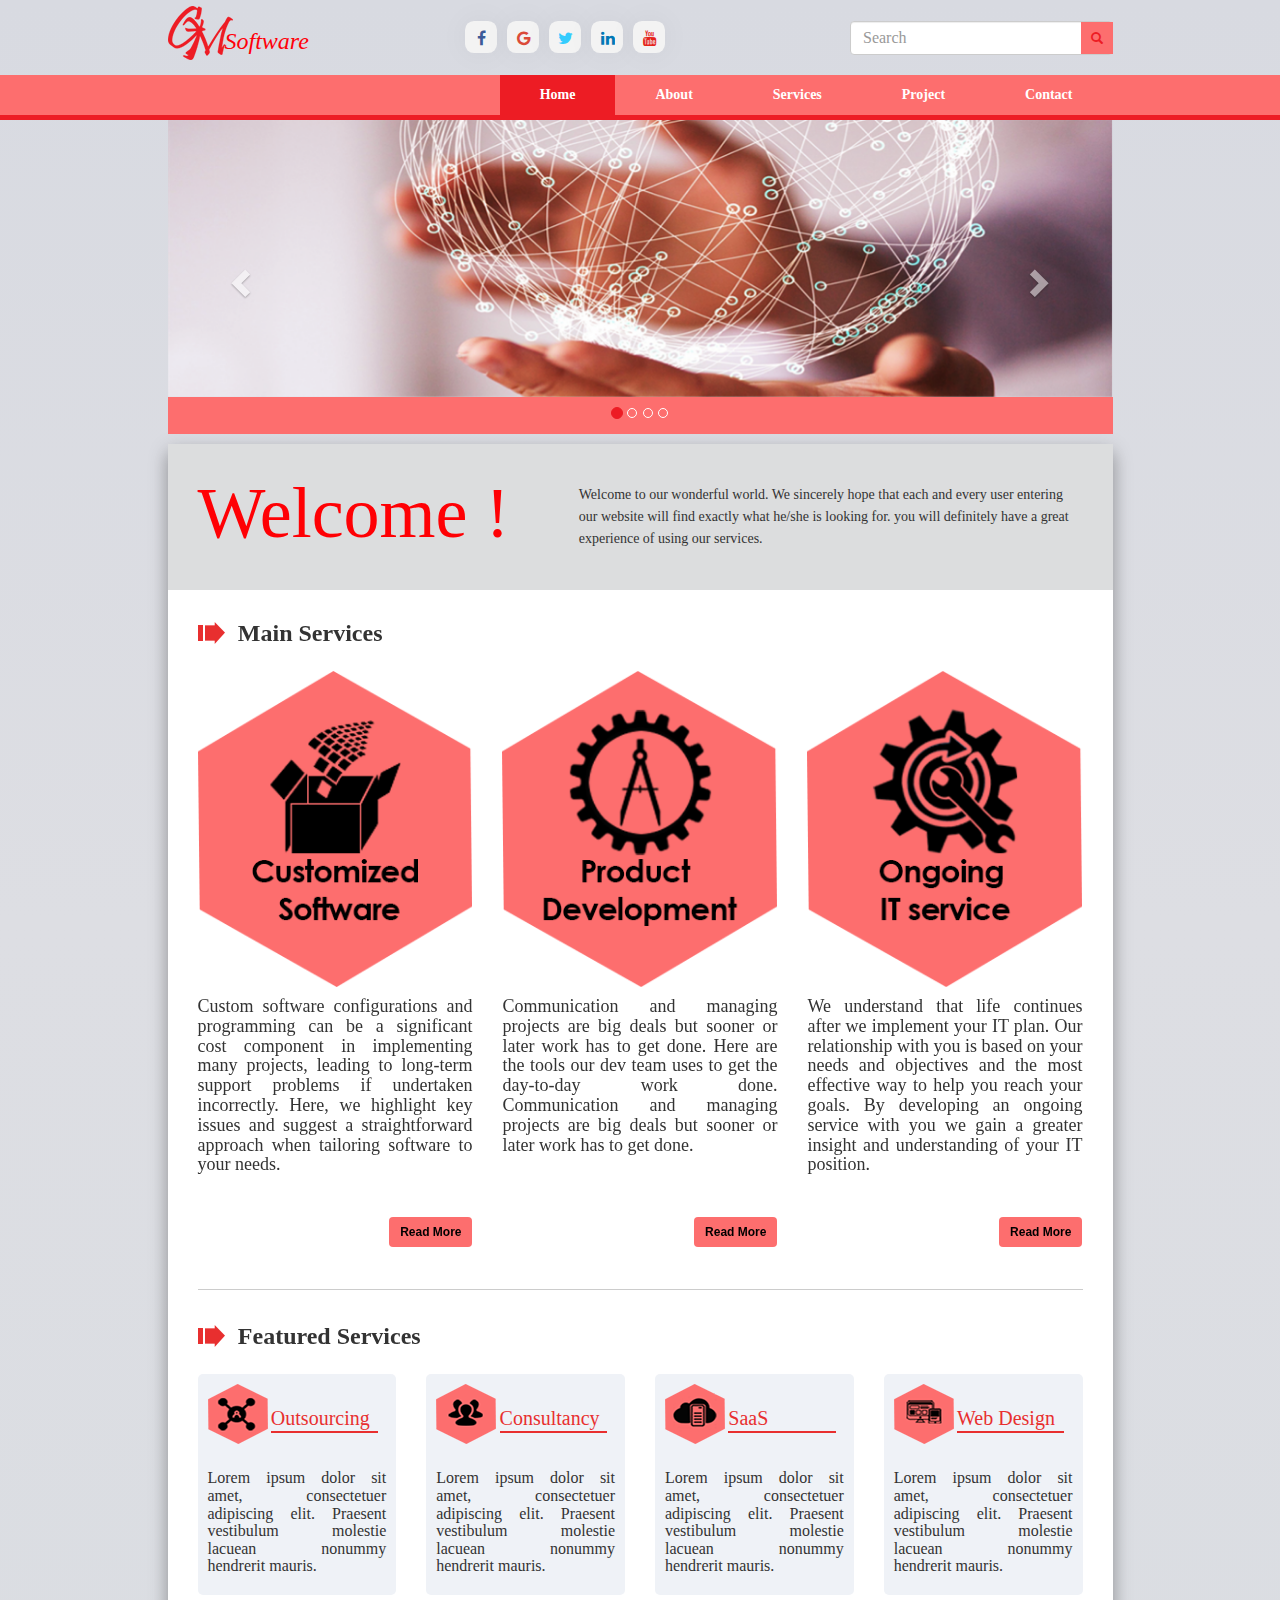
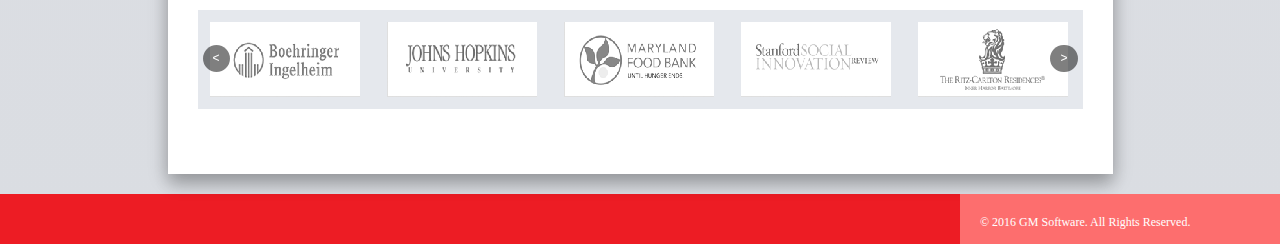
<file: index.html>
<!doctype html>
<html class="no-js" lang="en-US">
    <head>
        <title>GMSoftware</title>

        <meta charset="utf-8">
        <meta http-equiv="x-ua-compatible" content="ie=edge">
        <meta name="author" content="A.K.M. Nazmul Islam">
        <meta name="keywords" content="Social, Social website, Personal website and so on"/>
        <meta name="description" content="A personal website is a group of Web pages that someone creates about themselves. It basically contains things that are personal. It doesn't have to be about you, and it doesn't have to contain personal information but it does need to be personal.(160 words)">
        <meta name="viewport" content="width=device-width, initial-scale=1, maximum-scale=1, user-scalable=yes">

        <link type="text/css" rel="stylesheet" href="css/font-awesome.min.css">
        <link type="text/css" rel="stylesheet" href="css/bootstrap.min.css">
        <link type="text/css" rel="stylesheet" href="css/normalize.css">
        <link type="text/css" rel="stylesheet" href="css/slicknav.min.css">
        <link type="text/css" rel="stylesheet" href="css/menu.css">
        <link type="text/css" rel="stylesheet" href="css/social_icons.css">
        <link type="text/css" rel="stylesheet" href="css/client_slider.css">
        <link type="text/css" rel="stylesheet" href="css/style.css">

        <script type="text/javascript" src="js/jquery-1.12.0.min.js"></script>
        <script type="text/javascript" src="js/jquery.slicknav.min.js"></script>
        <script type="text/javascript" src="js/jquery.flexisel.js"></script>
        <script type="text/javascript" src="js/plugins.js"></script>
        <script type="text/javascript" src="js/main.js"></script>
        <script type="text/javascript" src="js/modernizr-2.8.3.min.js"></script>
        <script type="text/javascript" src="js/bootstrap.min.js"></script>
    </head>
    <body class="background">
        <!--[if lt IE 8]>
                   <p class="browserupgrade">You are using an <strong>outdated</strong> browser. Please <a href="http://browsehappy.com/">upgrade your browser</a> to improve your experience.</p>
               <![endif]-->
        <section  class="headder_section">
            <div class="container">
                <div class="row">
                    <div class="col-sm-offset-1 col-sm-3 form-group">
                        <div class="logo_inline_block">
                            <img src="images/logo.png" class="img-responsive" alt="logo">
                            <div class="logo_text">Software</div>
                        </div>
                    </div>
                    <div class="col-sm-4 form-group">
                        <div class="social-buttons">
                            <a href="#" class="social-button facebook"><i class="fa fa-facebook"></i></a>
                            <a href="#" class="social-button google"><i class="fa fa-google"></i></a>
                            <a href="#" class="social-button twitter"><i class="fa fa-twitter"></i></a>
                            <a href="#" class="social-button linkedin"><i class="fa fa-linkedin"></i></a>
                            <a href="#" class="social-button youtube"><i class="fa fa-youtube"></i></a>
                        </div>
                    </div>
                    <div class="col-sm-3 form-group">
                        <div class="inner-addon right-addon">
                            <i class="glyphicon glyphicon-search"></i>
                            <input type="text" class="form-control" placeholder="Search" />
                        </div>
                    </div>
                </div>
            </div>
        </section>

        <section class="menu_section">
            <div class="container-fluid">
                <div class="row">
                    <div class="col-sm-12 column_adjust">
                        <nav class="menu_bar">
                            <div class="cntr">
                                <div class="pgwMenu">
                                    <ul class="pm-links" id="menu">
                                        <li><a class="selected" href="index.html">Home</a></li>
                                        <li><a href="about.html">About</a></li>
                                        <li><a href="">Services</a></li>
                                        <li><a href="">Project</a></li>
                                        <li><a href="">Contact</a></li>
                                    </ul>
                                </div>
                            </div>
                        </nav>
                    </div>
                </div>
            </div>
        </section>

        <section class="slider_section">
            <div class="container">
                <div class="row">
                    <div class="col-sm-offset-1 col-sm-10">
                        <div id="main_slider" class="carousel slide" data-ride="carousel">
                            <!-- Wrapper for slides -->
                            <div class="carousel-inner" role="listbox">
                                <div class="item active">
                                    <img src="images/home/home_slider/slider_image_1.png" alt="">
                                </div>
                                <div class="item">
                                    <img src="images/home/home_slider/slider_image_2.png" alt="">
                                </div>
                                <div class="item">
                                    <img src="images/home/home_slider/slider_image_3.png" alt="">
                                </div>
                                <div class="item">
                                    <img src="images/home/home_slider/slider_image_4.png" alt="">
                                </div>
                            </div>
                            <!-- Controls -->
                            <a class="left carousel-control carousel_control_custom" href="#main_slider" role="button" data-slide="prev">
                                <span class="glyphicon glyphicon-chevron-left" aria-hidden="true"></span>
                                <span class="sr-only">Previous</span>
                            </a>
                            <a class="right carousel-control carousel_control_custom" href="#main_slider" role="button" data-slide="next">
                                <span class="glyphicon glyphicon-chevron-right" aria-hidden="true"></span>
                                <span class="sr-only">Next</span>
                            </a>
                            <!-- Indicators -->
                            <ol class="carousel-indicators carousel_indicators_custom">
                                <li data-target="#main_slider" data-slide-to="0" class="active carousel_indicators_li"></li>
                                <li data-target="#main_slider" data-slide-to="1" class="carousel_indicators_li"></li>
                                <li data-target="#main_slider" data-slide-to="2" class="carousel_indicators_li"></li>
                                <li data-target="#main_slider" data-slide-to="3" class="carousel_indicators_li"></li>
                            </ol>
                        </div>
                    </div>
                </div>
            </div>
        </section>

        <section class="pagelet_section">
            <div class="container">
                <div class="row">
                    <div class="col-sm-offset-1 col-sm-10">
                        <div class="pagelet">
                            <section class="welcome_section">
                                <div class="row">
                                    <div class="col-sm-5">
                                        <h1 class="welcome_title">Welcome !</h1>
                                    </div>
                                    <div class="col-sm-7">
                                        <h4 class="welcome_note">Welcome to our wonderful world. We sincerely hope that each and every user 
                                            entering our website will find exactly what he/she is looking for.  you will definitely 
                                            have a great experience of using our  services.</h4>
                                    </div>
                                </div>
                            </section>

                            <section class="main_services_section">
                                <div class="row form-group">
                                    <div class="col-sm-12">
                                        <div class="main_services_title">
                                            <img src="images/home/arrow.png" class="img-responsive" alt="arrow"> 
                                            <h2>Main Services</h2>
                                        </div>
                                    </div>
                                </div>
                                <div class="row form-group">
                                    <div class="col-sm-4">
                                        <div class="row form-group">
                                            <div class="col-sm-12">
                                                <img src="images/home/main_services/customized_software.png" class="img-responsive" alt="Customized Software"> 
                                                <h4 class="text-justify main_services_content" style="position: relative;">Custom software configurations and programming can be a significant cost component 
                                                    in implementing many projects, leading to long-term support problems if undertaken incorrectly. Here, 
                                                    we highlight key issues and suggest a straightforward approach when tailoring software to your needs. 
                                                </h4>
                                            </div>
                                        </div>
                                        <div class="row form-group">
                                            <div class="col-sm-12">
                                                <button class="btn btn-sm main_services_custom_button">Read More</button>
                                            </div>
                                        </div>
                                    </div>
                                    <div class="col-sm-4">
                                        <div class="row form-group">
                                            <div class="col-sm-12">
                                                <img src="images/home/main_services/product_development.png" class="img-responsive" alt="Product Development"> 
                                                <h4 class="text-justify main_services_content">Communication and managing projects are big deals but sooner or later work has
                                                    to get done. Here are the tools our dev team uses to get the day-to-day work done. Communication and
                                                    managing projects are big deals but sooner or later work has to get done.  
                                                </h4>
                                            </div>
                                        </div>
                                        <div class="row form-group">
                                            <div class="col-sm-12">
                                                <button class="btn btn-sm main_services_custom_button">Read More</button>
                                            </div>
                                        </div>
                                    </div>
                                    <div class="col-sm-4">
                                        <div class="row form-group">
                                            <div class="col-sm-12">
                                                <img src="images/home/main_services/IT_service.png" class="img-responsive" alt="Ongoing IT Service"> 
                                                <h4 class="text-justify main_services_content">We understand that life continues after we implement your IT plan. Our relationship
                                                    with you is based on your needs and objectives and the most effective way to help you reach your goals. 
                                                    By developing an ongoing service with you we gain a greater insight and understanding of your IT position. 
                                                </h4>
                                            </div>
                                        </div>
                                        <div class="row form-group">
                                            <div class="col-sm-12">
                                                <button class="btn btn-sm main_services_custom_button">Read More</button>
                                            </div>
                                        </div>
                                    </div>
                                </div>
                                <div class="row">
                                    <div class="col-sm-12">
                                        <hr>
                                    </div>
                                </div>
                            </section>

                            <section class="featured_services_section">
                                <div class="row form-group">
                                    <div class="col-sm-12">
                                        <div class="featured_services_title">
                                            <img src="images/home/arrow.png" class="img-responsive" alt="arrow"> 
                                            <h2>Featured Services</h2>
                                        </div>
                                    </div>
                                </div>
                                <div class="row form-group">
                                    <div class="col-sm-3">
                                        <div class="featured_services_pagelet">
                                            <img src="images/home/featured_services/outsourcing.png" class="img-responsive" alt="Outsourcing"> 
                                            <h4 class="fromCenter">Outsourcing</h4>
                                            <h5 class="text-justify">Lorem ipsum dolor sit amet, consectetuer adipiscing elit. Praesent vestibulum molestie lacuean nonummy hendrerit mauris.</h5>
                                        </div>
                                    </div>
                                    <div class="col-sm-3">
                                        <div class="featured_services_pagelet">
                                            <img src="images/home/featured_services/consultancy.png" class="img-responsive" alt="Consultancy"> 
                                            <h4 class="fromCenter">Consultancy</h4>
                                            <h5 class="text-justify">Lorem ipsum dolor sit amet, consectetuer adipiscing elit. Praesent vestibulum molestie lacuean nonummy hendrerit mauris.</h5>
                                        </div>
                                    </div>
                                    <div class="col-sm-3">
                                        <div class="featured_services_pagelet">
                                            <img src="images/home/featured_services/saas.png" class="img-responsive" alt="SaaS"> 
                                            <h4 class="fromCenter">SaaS</h4>
                                            <h5 class="text-justify">Lorem ipsum dolor sit amet, consectetuer adipiscing elit. Praesent vestibulum molestie lacuean nonummy hendrerit mauris.</h5>
                                        </div>
                                    </div>
                                    <div class="col-sm-3">
                                        <div class="featured_services_pagelet">
                                            <img src="images/home/featured_services/web_design.png" class="img-responsive" alt="Web Design"> 
                                            <h4 class="fromCenter">Web Design</h4>
                                            <h5 class="text-justify">Lorem ipsum dolor sit amet, consectetuer adipiscing elit. Praesent vestibulum molestie lacuean nonummy hendrerit mauris.</h5>
                                        </div>
                                    </div>
                                </div>
                            </section>

                            <section>
                                <div class="client_logo_section">
                                    <div class="row form-group">
                                        <div class="col-sm-12">
                                            <ul id="client_slider">
                                                <li><img src="images/home/client_logo/client_logo_1.png" class="img-responsive"  alt="Client Logo"/></li>
                                                <li><img src="images/home/client_logo/client_logo_2.png" class="img-responsive"  alt="Client Logo"/></li>
                                                <li><img src="images/home/client_logo/client_logo_3.png" class="img-responsive"  alt="Client Logo"/></li>
                                                <li><img src="images/home/client_logo/client_logo_4.png" class="img-responsive"  alt="Client Logo" /></li>                                                 
                                                <li><img src="images/home/client_logo/client_logo_5.png" class="img-responsive"  alt="Client Logo"/></li>                                                 
                                                <li><img src="images/home/client_logo/client_logo_6.png" class="img-responsive"  alt="Client Logo"/></li>                                                 
                                                <li><img src="images/home/client_logo/client_logo_7.png" class="img-responsive"  alt="Client Logo"/></li>                                                 
                                                <li><img src="images/home/client_logo/client_logo_8.png" class="img-responsive"  alt="Client Logo"/></li>                                                 
                                            </ul>    
                                            <div class="clearout"></div>
                                        </div>
                                    </div>
                                </div>
                            </section>
                        </div>
                    </div>
                </div>
            </div>
        </section>

        <section class="footer_section">
            <div class="container-fluid">
                <div class="row footer_row_custom">
                    <div class="col-sm-offset-9 col-sm-3 footer_column_custom">
                        <div class="footer_text_section">
                            &#169; 2016 GM Software. All Rights Reserved.
                        </div>
                    </div>
                </div>
            </div>
        </section>
    </body>
</html>
</file>
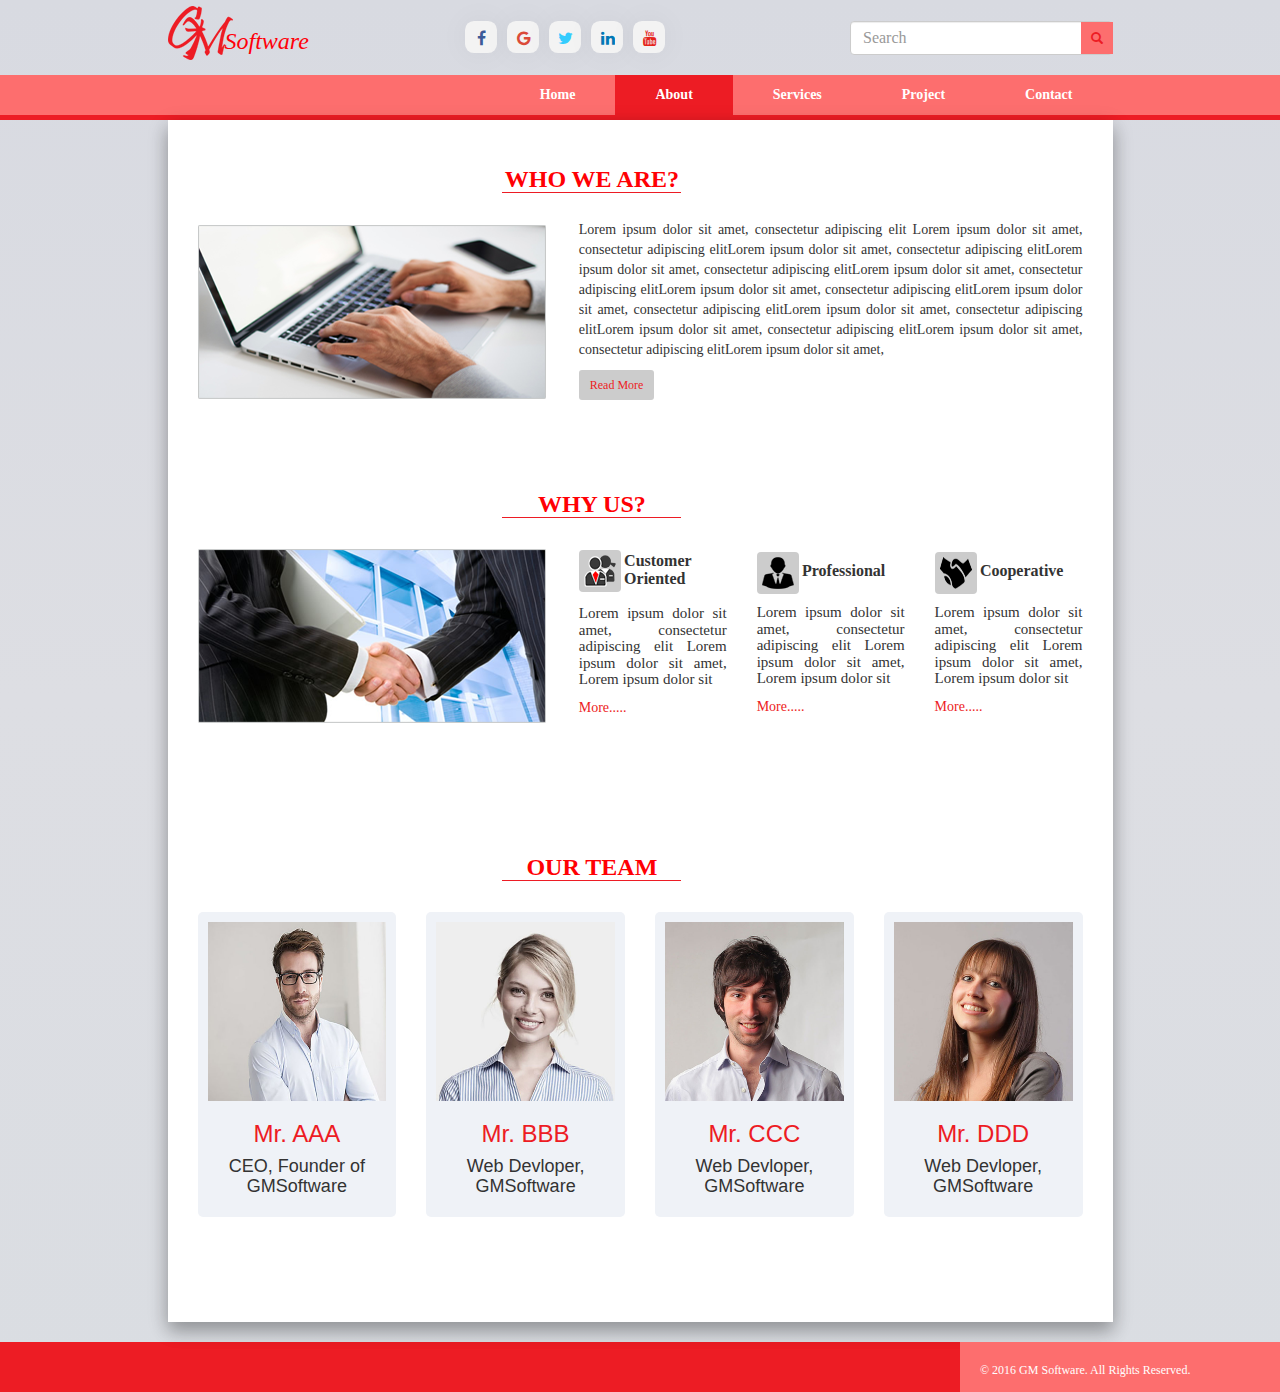
<file: about.html>
<!doctype html>
<html class="no-js" lang="en-US">
    <head>
        <title>GMSoftware</title>

        <meta charset="utf-8">
        <meta http-equiv="x-ua-compatible" content="ie=edge">
        <meta name="author" content="A.K.M. Nazmul Islam">
        <meta name="keywords" content="Social, Social website, Personal website and so on"/>
        <meta name="description" content="A personal website is a group of Web pages that someone creates about themselves. It basically contains things that are personal. It doesn't have to be about you, and it doesn't have to contain personal information but it does need to be personal.(160 words)">
        <meta name="viewport" content="width=device-width, initial-scale=1, maximum-scale=1, user-scalable=yes">

        <link type="text/css" rel="stylesheet" href="css/font-awesome.min.css">
        <link type="text/css" rel="stylesheet" href="css/bootstrap.min.css">
        <link type="text/css" rel="stylesheet" href="css/normalize.css">
        <link type="text/css" rel="stylesheet" href="css/slicknav.min.css">
        <link type="text/css" rel="stylesheet" href="css/menu.css">
        <link type="text/css" rel="stylesheet" href="css/social_icons.css">
        <link type="text/css" rel="stylesheet" href="css/client_slider.css">
        <link type="text/css" rel="stylesheet" href="css/style.css">

        <script type="text/javascript" src="js/jquery-1.12.0.min.js"></script>
        <script type="text/javascript" src="js/jquery.slicknav.min.js"></script>
        <script type="text/javascript" src="js/jquery.flexisel.js"></script>
        <script type="text/javascript" src="js/plugins.js"></script>
        <script type="text/javascript" src="js/main.js"></script>
        <script type="text/javascript" src="js/modernizr-2.8.3.min.js"></script>
        <script type="text/javascript" src="js/bootstrap.min.js"></script>
    </head>
    <body class="background">
        <!--[if lt IE 8]>
                   <p class="browserupgrade">You are using an <strong>outdated</strong> browser. Please <a href="http://browsehappy.com/">upgrade your browser</a> to improve your experience.</p>
               <![endif]-->
        <section  class="headder_section">
            <div class="container">
                <div class="row">
                    <div class="col-sm-offset-1 col-sm-3 form-group">
                        <div class="logo_inline_block">
                            <img src="images/logo.png" class="img-responsive" alt="logo">
                            <div class="logo_text">Software</div>
                        </div>
                    </div>
                    <div class="col-sm-4 form-group">
                        <div class="social-buttons">
                            <a href="#" class="social-button facebook"><i class="fa fa-facebook"></i></a>
                            <a href="#" class="social-button google"><i class="fa fa-google"></i></a>
                            <a href="#" class="social-button twitter"><i class="fa fa-twitter"></i></a>
                            <a href="#" class="social-button linkedin"><i class="fa fa-linkedin"></i></a>
                            <a href="#" class="social-button youtube"><i class="fa fa-youtube"></i></a>
                        </div>
                    </div>
                    <div class="col-sm-3 form-group">
                        <div class="inner-addon right-addon">
                            <i class="glyphicon glyphicon-search"></i>
                            <input type="text" class="form-control" placeholder="Search" />
                        </div>
                    </div>
                </div>
            </div>
        </section>

        <section class="menu_section">
            <div class="container-fluid">
                <div class="row">
                    <div class="col-sm-12 column_adjust">
                        <nav class="menu_bar">
                            <div class="cntr">
                                <div class="pgwMenu">
                                    <ul class="pm-links" id="menu">
                                        <li><a href="index.html">Home</a></li>
                                        <li><a class="selected" href="about.html">About</a></li>
                                        <li><a href="">Services</a></li>
                                        <li><a href="">Project</a></li>
                                        <li><a href="">Contact</a></li>
                                    </ul>
                                </div>
                            </div>
                        </nav>
                    </div>
                </div>
            </div>
        </section>

        <section class="pagelet_section">
            <div class="container">
                <div class="row">
                    <div class="col-sm-offset-1 col-sm-10">
                        <div class="pagelet">
                            <section class="who_we_are_section">
                                <div class="row form-group">
                                    <div class="col-sm-offset-4 col-sm-4">
                                        <h1 class="who_we_are_title text-uppercase text-center">Who we are?</h1>
                                    </div>
                                </div>
                                <div class="row form-group">
                                    <div class="col-sm-5 form-group">
                                        <img src="images/about/who_we_are.png" class="img-responsive who_we_are_image" alt="Who we are?"> 
                                    </div>
                                    <div class="col-sm-7 form-group">
                                        <p class="who_we_are_content text-justify">Lorem ipsum dolor sit amet, consectetur adipiscing elit Lorem ipsum dolor sit amet, consectetur 
                                            adipiscing elitLorem ipsum dolor sit amet, consectetur adipiscing elitLorem ipsum dolor sit amet, 
                                            consectetur adipiscing elitLorem ipsum dolor sit amet, consectetur adipiscing elitLorem ipsum dolor
                                            sit amet, consectetur adipiscing elitLorem ipsum dolor sit amet, consectetur adipiscing elitLorem 
                                            ipsum dolor sit amet, consectetur adipiscing elitLorem ipsum dolor sit amet, consectetur adipiscing 
                                            elitLorem ipsum dolor sit amet, consectetur adipiscing elitLorem ipsum dolor sit amet,</p>
                                        <button class="btn btn-sm who_we_are_button">Read More</button>
                                    </div>
                                </div>
                            </section>

                            <section class="why_us_section">
                                <div class="row form-group">
                                    <div class="col-sm-offset-4 col-sm-4">
                                        <h1 class="why_us_title text-uppercase text-center">Why us?</h1>
                                    </div>
                                </div>
                                <div class="row form-group">
                                    <div class="col-sm-5 form-group">
                                        <img src="images/about/why_us/why_us.png" class="img-responsive why_us_image" alt="Why us?"> 
                                    </div>
                                    <div class="col-sm-7 form-group">
                                        <div class="row form-group">
                                            <div class="col-sm-4 form-group">
                                                <div class="why_us_pagelet form-group">
                                                    <img src="images/about/why_us/customer_oriented.png" class="img-responsive why_us_img_align_adjust" alt="Customer oriented"> 
                                                    <h5>Customer <span class="partial">Oriented</span></h5>
                                                    <h6 class="text-justify why_us_content_align_adjust">Lorem ipsum dolor sit amet, consectetur adipiscing elit Lorem ipsum dolor sit amet, Lorem ipsum dolor sit </h6>
                                                    <a href="">More.....</a>
                                                </div>
                                            </div>
                                            <div class="col-sm-4 form-group">
                                                <div class="why_us_pagelet">
                                                    <img src="images/about/why_us/professional.png" class="img-responsive" alt="Professional"> 
                                                    <h5>Professional</h5>
                                                    <h6 class="text-justify">Lorem ipsum dolor sit amet, consectetur adipiscing elit Lorem ipsum dolor sit amet, Lorem ipsum dolor sit </h6>
                                                    <a href="">More.....</a>
                                                </div>
                                            </div>
                                            <div class="col-sm-4 form-group">
                                                <div class="why_us_pagelet">
                                                    <img src="images/about/why_us/cooperative.png" class="img-responsive" alt="Cooperative"> 
                                                    <h5>Cooperative</h5>
                                                    <h6 class="text-justify">Lorem ipsum dolor sit amet, consectetur adipiscing elit Lorem ipsum dolor sit amet, Lorem ipsum dolor sit </h6>
                                                    <a href="">More.....</a>
                                                </div>
                                            </div>
                                        </div>
                                    </div>
                                </div>
                            </section>



                            <section class="team_member_section">
                                <div class="row form-group">
                                    <div class="col-sm-offset-4 col-sm-4">
                                        <h1 class="team_member_title text-uppercase text-center">Our Team</h1>
                                    </div>
                                </div>
                                <div class="row form-group">
                                    <div class="col-sm-3 form-group">
                                        <div class="team_member_pagelet">
                                            <img src="images/about/team_member/1.jpg" class="img-responsive" alt="Team member"> 
                                            <h3 class="text-center">Mr. AAA</h3>
                                            <h4 class="text-center">CEO, Founder of GMSoftware</h4>
                                        </div>
                                    </div>
                                    <div class="col-sm-3 form-group">
                                        <div class="team_member_pagelet">
                                            <img src="images/about/team_member/2.jpg" class="img-responsive" alt="Team member"> 
                                            <h3 class="text-center">Mr. BBB</h3>
                                            <h4 class="text-center">Web Devloper, GMSoftware</h4>
                                        </div>
                                    </div>
                                    <div class="col-sm-3 form-group">
                                        <div class="team_member_pagelet">
                                            <img src="images/about/team_member/3.jpg" class="img-responsive" alt="Team member"> 
                                            <h3 class="text-center">Mr. CCC</h3>
                                            <h4 class="text-center">Web Devloper, GMSoftware</h4>
                                        </div>
                                    </div>
                                    <div class="col-sm-3 form-group">
                                        <div class="team_member_pagelet">
                                            <img src="images/about/team_member/4.jpg" class="img-responsive" alt="Team member"> 
                                            <h3 class="text-center">Mr. DDD</h3>
                                            <h4 class="text-center">Web Devloper, GMSoftware</h4>
                                        </div>
                                    </div>
                                </div>
                            </section>


                        </div>
                    </div>
                </div>
            </div>
        </section>

        <section class="footer_section">
            <div class="container-fluid">
                <div class="row footer_row_custom">
                    <div class="col-sm-offset-9 col-sm-3 footer_column_custom">
                        <div class="footer_text_section">
                            &#169; 2016 GM Software. All Rights Reserved.
                        </div>
                    </div>
                </div>
            </div>
        </section>
    </body>
</html>
</file>
<file: css/menu.css>
.pgwMenu{
    background:#fd6e6e;
    height:40px;
    position:relative;
    list-style:none
}
.pgwMenu.light{
    background:#ddd
}
.pgwMenu ul{
    list-style:none;
    white-space:nowrap;
    margin:0;
    padding:0
}
.pgwMenu .pm-links.mobile,.pgwMenu .pm-viewMore>ul{
    background:#333;
    box-shadow:2px 2px 4px #777;
    position:absolute;
    left:0;
    top:100%;
    z-index:1000
}
.pgwMenu.light .pm-links.mobile{
    background:#ddd
}
.pgwMenu .pm-links.mobile li,.pgwMenu .pm-viewMore>ul>li{
    display:block;
    clear:both;
    width:175px
}
.pgwMenu li{
    float:left;
    font-size:.9rem
}
.pgwMenu a{
    display:block;
    color:#fff;
    line-height:40px;
    padding:0 12px;
    text-decoration:none
}
.pgwMenu.light a{
    color:#000
}
.pgwMenu a.selected{
    background:#777
}
.pgwMenu.light a.selected{
    background:#c5c5c5
}
.pgwMenu li a:hover{
    background:#FF5456;
    text-decoration:none
}
.pgwMenu.light li a:hover{
    background:#d0d0d0
}
.pgwMenu .pm-dropDown,.pgwMenu .pm-viewMore,.pgwMenu .pm-viewMore>ul{
    display:none
}
.pgwMenu .pm-dropDown a{
    display:inline-block;
    background:#777
}
.pgwMenu .pm-dropDown a.active,.pgwMenu .pm-viewMore a.active{
    background:#666
}
.pgwMenu.light .pm-dropDown a{
    background:#c5c5c5
}
.pgwMenu.light .pm-dropDown a.active{
    background:#bbb
}

.pgwMenu .pm-viewMore{
    display:none;
    position:relative
}
.pgwMenu .pm-viewMore>a{
    display:inline-block
}.pgwMenu .pm-viewMore>ul{
    left:auto;right:0
}.pgwMenu .pm-viewMore li{
    float:none
}.pgwMenu .pm-viewMore span.icon,.pgwMenu .pm-viewMore span.white{
    border-color:#fff transparent;
    border-style:solid;
    border-width:8px 6px 0;
    margin-left:3px;
    display:inline-block
}
.pgwMenu.light .pm-viewMore span.icon,.pgwMenu .pm-viewMore span.black{
    border-color:#000 transparent;
    border-style:solid;
    border-width:8px 6px 0;
    margin-left:3px;
    display:inline-block
}

.cntr{
    margin:0 auto
}
.cntr:before,.cntr:after{
    content:' ';
    display:table
}
.cntr:after{
    clear:both
}
.cntr{
    max-width:945px;

}.clr{
    clear:both
}
nav{
    background:#fd6e6e;
    border-bottom:5px solid #ed1c24;
}
nav a{
    text-decoration:none !important
}
nav .pgwMenu a.selected,nav .pgwMenu .pm-dropDown a{
    background:#ed1c24;
}

#menu > li > a{
    font-family: Century-gothic-regular;
}

.inner-addon > input{
    font-family: Californian-fb-italic;
    font-size: 16px;
}
.inner-addon > input:focus{
    border: 1px solid #ED1C24;
}
</file>
<file: css/social_icons.css>
.social-buttons {
    height: 32px;
    margin: auto;
    font-size: 0;
    text-align: center;
    position: relative;
    top: 0;
    bottom: 0;
    left: 0;
    right: 0;
}

.social-button {
    display: inline-block;
    background-color: #F4F4F4;
    width: 32px;
    height: 32px;
    line-height: 32px;
    margin: 0 5px;
    /*text-align: center;*/
    position: relative;
    overflow: hidden;
    opacity: .99;
    border-radius: 28%;
    box-shadow: 0 0 30px 0 rgba(0, 0, 0, 0.05);
    -webkit-transition: all 0.35s cubic-bezier(0.31, -0.105, 0.43, 1.59);
    transition: all 0.35s cubic-bezier(0.31, -0.105, 0.43, 1.59);
}

.social-button:before {
    content: '';
    background-color: #000;
    width: 120%;
    height: 120%;
    position: absolute;
    top: 90%;
    left: -110%;
    -webkit-transform: rotate(45deg);
    transform: rotate(45deg);
    -webkit-transition: all 0.35s cubic-bezier(0.31, -0.105, 0.43, 1.59);
    transition: all 0.35s cubic-bezier(0.31, -0.105, 0.43, 1.59);
}
.social-button .fa {
    font-size: 20px;
    vertical-align: middle;
    -webkit-transform: scale(0.8);
    transform: scale(0.8);
    -webkit-transition: all 0.35s cubic-bezier(0.31, -0.105, 0.43, 1.59);
    transition: all 0.35s cubic-bezier(0.31, -0.105, 0.43, 1.59);
}
.social-button.facebook:before {
    background-color: #3B5998;
}
.social-button.facebook .fa {
    color: #3B5998;
}
.social-button.twitter:before {
    background-color: #3CF;
}
.social-button.twitter .fa {
    color: #3CF;
}
.social-button.google:before {
    background-color: #DC4A38;
}
.social-button.google .fa {
    color: #DC4A38;
}
.social-button.linkedin:before {
    background-color: #0077B5;
}
.social-button.linkedin .fa {
    color: #0077B5;
}
.social-button.youtube:before {
    background-color: #E62117;
}
.social-button.youtube .fa {
    color: #E62117;
}
.social-button:focus:before, .social-button:hover:before {
    top: -10%;
    left: -10%;
}
.social-button:focus .fa, .social-button:hover .fa {
    color: #fff;
    -webkit-transform: scale(1);
    transform: scale(1);
}

.social-buttons> .social-button{
    float: left;
}

/*.social-button.dribbble:before {
    background-color: #F26798;
}
.social-button.dribbble .fa {
    color: #F26798;
}
.social-button.skype:before {
    background-color: #00AFF0;
}
.social-button.skype .fa {
    color: #00AFF0;
}*/
</file>
<file: css/client_slider.css>
.clearout {
    height:20px;
    clear:both;
}

#flexiselDemo3 {
    display:none;
}

.nbs-flexisel-container {
    position:relative;
    max-width:100%;
}
.nbs-flexisel-ul {
    position:relative;
    width:99999px;
    margin:0px;
    padding:0px;
    list-style-type:none;   
    text-align:center;  
}

.nbs-flexisel-inner {
    position: relative;
    overflow: hidden;
    float:left;
    width:100%;
    background:#e5e8ed;
}

.nbs-flexisel-item {
    float:left;
    margin:0px;
    padding:0px;
    cursor:pointer;
    position:relative;
    line-height:0px;
}
.nbs-flexisel-item img {
    max-width: 100%;
    cursor: pointer;
    position: relative;
    margin-top: 10px;
    margin-bottom: 10px;
    margin-left: 10px;
    padding: 2px;
}

/*** Navigation ***/

.nbs-flexisel-nav-left,
.nbs-flexisel-nav-right {
    padding:5px 10px;
    border-radius:15px;
    -moz-border-radius:15px;
    -webkit-border-radius:15px;      
    position: absolute;
    cursor: pointer;
    z-index: 4;
    top:40%;
    background: rgba(0,0,0,0.5);
    color: #fff;     
}

.nbs-flexisel-nav-left {
    left: 5px;
    margin-top: -5px;

}

.nbs-flexisel-nav-left:before {
    content: "<"
}

.nbs-flexisel-nav-left.disabled {
    opacity: 0.4;
}

.nbs-flexisel-nav-right {
    right: 5px; 
    margin-top: -5px;
}

.nbs-flexisel-nav-right:before {
    content: ">"
}

.nbs-flexisel-nav-right.disabled {
    opacity: 0.4;
}
</file>
<file: css/style.css>
/* ==========================================================================
   Author's custom css stylesheet
   ========================================================================== */
/*
Author: A.K.M. Nazmul Islam
Author's URL: nazmulislamredoy.wordpress.com
vsersion: 1.0
*/
* {
    font-family: "Raleway",sans-serif;
    font-size: 12px;
    margin: 0;
    padding: 0;
}


@font-face {
    font-family: 'Californian-fb-italic';
    src: local('Californian-fb-italic'), url(../fonts/californian-fb-italic.ttf) format('ttf');
}
@font-face {
    font-family: 'Century-gothic-regular';
    src: local('Century-gothic-regular'), url(../fonts/century-gothic-regular.ttf) format('ttf');
}
@font-face {
    font-family: 'HelveticaNeue';
    src: local('Century-gothic-regular'), url(../fonts/HelveticaNeue-thin.ttf) format('ttf');
}
@font-face {
    font-family: 'Century-gothic-bold';
    src: local('Century-gothic-bold'), url(../fonts/century-gothic-bold.ttf) format('ttf');
}
@font-face {
    font-family: 'HelveticaLight';
    src: local('HelveticaLight'), url(../fonts/HelveticaLight.ttf) format('ttf');
}

.background {
    /* IE10+ */ 
    background-image: -ms-linear-gradient(bottom, #DADDE2 0%, #DDDEE3 50%, #D8DAE1 100%);

    /* Mozilla Firefox */ 
    background-image: -moz-linear-gradient(bottom, #DADDE2 0%, #DDDEE3 50%, #D8DAE1 100%);

    /* Opera */ 
    background-image: -o-linear-gradient(bottom, #DADDE2 0%, #DDDEE3 50%, #D8DAE1 100%);

    /* Webkit (Safari/Chrome 10) */ 
    background-image: -webkit-gradient(linear, left bottom, left top, color-stop(0, #DADDE2), color-stop(50, #DDDEE3), color-stop(100, #D8DAE1));

    /* Webkit (Chrome 11+) */ 
    background-image: -webkit-linear-gradient(bottom, #DADDE2 0%, #DDDEE3 50%, #D8DAE1 100%);

    /* W3C Markup */ 
    background-image: linear-gradient(to top, #DADDE2 0%, #DDDEE3 50%, #D8DAE1 100%);

}

/*===================================== Home ==============================================*/
.headder_section{
    margin-top: 6px;
}

.welcome_title{
    font-family: HelveticaNeue;
    color: #ff0004;
    font-weight: normal!important;
}

.inner-addon {
    position: relative;
}

.inner-addon .glyphicon {
    position: absolute;
    padding: 10px;
    pointer-events: none;
}

.left-addon .glyphicon  { 
    left:  0px;
}

.right-addon .glyphicon { 
    background-color: #fd6e6e;
    color: #ed1c24;
    right: 0;
}

.left-addon input  { 
    padding-left:  30px; 
}

.right-addon input { 
    padding-right: 30px; 
}

.logo_text{
    font-family: Californian-fb-italic;
    color: #ff000a;
    font-size: 24px;
    font-style: italic;
}

.logo_inline_block img, .logo_inline_block .logo_text{
    display: inline-block;
}

.logo_inline_block .logo_text {
    margin-left: -8px;
    margin-top: 18px;
    position: absolute;
}

.search_navbar_form_custom {
    background-color: #000;
    border-radius: 6px;
    padding: 6px;
    margin-top: 10px;
}

.form_control_custom {
    height: 28px;
    padding: 3px 6px;
}

.btn_custom {
    height: 28px;
    padding: 3px 6px;
}

.search_input_custom{
    width: 220px!important;
}

.search_btn_custom{
    border: none;
    color: #fff;
}

.search_btn_custom:hover{
    border: none;
    color: #fd6e6e;
}

.column_adjust{
    padding-left: 0;
    padding-right: 0;
}

#menu li a{
    padding: 0 40px;
    font-size: 14px;
    font-weight: bold;
}

.pgwMenu #menu {
    float: right;
}

#menu li{
    float: left;
}

.carousel_indicators_custom {
    bottom: 0px;
    left: 30%;
    list-style: outside none none;
    margin-left: -30%;
    padding-left: 0;
    position: relative;
    text-align: center;
    width: 100%;
    z-index: 15;
    background-color: #FD6E6E!important;
    padding: 10px 0;
}

.carousel_indicators_custom .active{
    border: 1px solid #ED1C24!important;
    background-color: #ED1C24!important;
}

.carousel_control_custom, .carousel_control_custom:hover{
    background-image: none!important;
}

.welcome_section{
    background-color: #dcddde;
    margin: -30px;
    padding: 30px;
}

.welcome_note{
    font-family: Century-gothic-regular;
    font-size: 14px;
    line-height: 22px;
}

.pagelet{
    background-color: white;
    padding: 30px;
    margin-bottom: 20px;
    box-shadow: 0 10px 16px 0 rgba(0, 0, 0, 0.2), 0 6px 20px 0 rgba(0, 0, 0, 0.19) !important;
}

.main_services_section{
    margin-top: 40px;
}

.main_services_title img, .main_services_title h2{
    display: inline-block;
}

.main_services_title img{
    margin-bottom: 10px;
    margin-right: 10px;
}

.main_services_title > h2, .featured_services_title > h2{
    font-family: Century-gothic-bold;
    font-size: 24px;
    font-weight: bold;
}

.main_services_content{
    font-family: 'Century-gothic-regular';
}

.main_services_custom_button{
    background-color: #fd6e6e; 
    color: #000; 
    border-radius: 4px; 
    font-weight: bold; 
    float: right;
}

.main_services_custom_button:hover{
    background: none;
    border: 1px solid #ED1C24;
    color: #000; 
    border-radius: 4px; 
    font-weight: bold; 
    float: right;
}

.featured_services_title img, .featured_services_title h2{
    display: inline-block;
}

.featured_services_title > img{
    margin-bottom: 10px;
    margin-right: 10px;
}

.featured_services_pagelet{
    background-color: #eff2f7;
    padding: 10px;
    border-radius: 5px;
}

.featured_services_pagelet img, .featured_services_pagelet h4{
    display: inline-block;
}

.featured_services_pagelet img{
    margin-bottom: 15px;
    margin-right: 10px;
}

.featured_services_pagelet h4{
    font-family: 'Century-gothic-regular';
    font-size: 20px;
    border-bottom: 2px solid #e82f2f;
    color: #e82f2f;
    margin-left: -10px;
}

.featured_services_pagelet h5{
    font-family: 'Century-gothic-regular';
    font-size: 16px;
}

.fromCenter { 
    color: #666;
    display: inline-block; 
    margin: 0;
    cursor: pointer;
}

.fromCenter:after {
    display: block;
    content: '';
    border-bottom: 2px solid #ED1C24;  
    transform: scaleX(0);  
    transition: transform 250ms ease-in-out;
}

.fromCenter:hover:after { 
    transform: scaleX(1); 
}

.client_logo_wrapper{
    background-color: #e5e8ed;
}

.client_slide > .carousel-inner > a > img, .client_slide > .carousel-inner > span{
    display: inline-block;
}

.footer_section{
    height: 50px;
    background-color: #ED1C24;
}

.footer_text_section{
    font-family: 'Century-gothic-regular';
    background-color: #FD6E6E;
    color: #fff;
    height: 50px;
    padding-top: 20px;
    padding-left: 20px;
    width: 100%;
}

.footer_row_custom,.footer_column_custom{
    padding-left: 0;
    padding-right: 0;
}

@media (min-width: 1200px){
    .slicknav_menu{
        display: none;
    }
    .welcome_title{
        font-size: 72px;
        margin: 0;
    }
    .social-buttons, .inner-addon{
        margin-top: 15px;   
    }
    .main_services_content{
        height: 195px;
    }
    .featured_services_pagelet h4{
        margin-left: -10px;
        font-size: 20px;
    }
    .fromCenter { 
        width: 60%;
    }
}

@media (min-width:992px) and (max-width:1199px){
    .slicknav_menu{
        display: none;
    }
    .welcome_title{
        font-size: 72px;
        margin: 0;
    }
    .social-buttons, .inner-addon{
        margin-top: 15px;   
    }
    .main_services_content{
        height: 235px;
    }
    .featured_services_pagelet h4{
        margin-left: 0px;
        display: block;
        font-size: 18px;
    }
    .featured_services_pagelet > .fromCenter { 
        width: 100%;
    }
}

@media (min-width: 768px) and (max-width: 991px){
    .slicknav_menu{
        display: none;
    }
    .welcome_title{
        font-size: 72px;
        margin: 0;
    }
    .social-buttons, .inner-addon{
        margin-top: 15px;   
    }
    .main_services_content{
        height: 345px;
    }
    .featured_services_pagelet h4{
        margin-left: -7px;
        font-size: 18px;
    }
    .featured_services_pagelet > .fromCenter { 
        width: 100%;
    }
}

@media (max-width:767px){
    .menu_bar{
        display: none;
    }
    .welcome_title{
        font-size: 48px;
        margin: 0;
    }
    .featured_services_pagelet > .fromCenter { 
        width: 80%;
    }
}

.slicknav_menu{
    background-color: #FD6E6E;
}

.slicknav_btn{
    background-color: #ED1C24;
}

.slicknav_nav > li >a:hover{
    background-color: #FF5456;
    color: #FFF;
}

/*===================================== About ==============================================*/

.who_we_are_section, .why_us_section, .team_member_section{
    margin-bottom: 60px;
}

.who_we_are_title, .why_us_title, .team_member_title{
    font-family: 'HelveticaLight';
    color: #ff0004;
    font-weight: bold;
    border-bottom: 1px solid #ED1C24;
}

.who_we_are_content{
    font-family: 'Century-gothic-regular';
    font-size: 14px;
    margin-top: -5px;
}

.who_we_are_button{
    font-family: 'Century-gothic-regular';
    background-color: #CCCCCC;
    color: #ED1C24;
}

.who_we_are_button:hover{
    background-color: #CCCCCC;
    border: 1px solid #ED1C24;
}

.why_us_pagelet{
    margin-top: 3px;
}

.why_us_pagelet > img, .why_us_pagelet > h5{
    display: inline-block;
}

.why_us_pagelet img{
    background-color: #cccccc; 
    padding: 5px;
    border-radius: 4px;
}

.why_us_pagelet h5{
    font-family: 'HelveticaLight';
    font-size: 16px;
    color: #333;
    font-weight: bold;
    margin-right: 5px;
    margin-top: 0px;
}

.partial{
    font-family: 'HelveticaLight';
    font-size: 16px;
    color: #333;
    font-weight: bold;
    margin-right: 5px;
    margin-top: 0px;
}

.why_us_pagelet h6{
    font-family: 'Century-gothic-regular';
    font-size: 15px;
}

.why_us_pagelet a{
    font-family: 'Century-gothic-regular';
    font-size: 14px;
    color: #ED1C24;
    text-decoration: none;
    cursor: pointer;
}

.team_member_pagelet{
    background-color: #eff2f7;
    padding: 10px;
    border-radius: 5px;
}

.team_member_pagelet:hover{
    background-color: #FD6E6E;
    padding: 10px;
    border-radius: 5px;
    cursor: pointer;
    border: 2px solid #ED1C24;
}

.team_member_pagelet:hover > img{
    border-radius: 50%;
}

.team_member_pagelet:hover > h4{
    color: #fff;
}

.team_member_pagelet h3{
    color: #ED1C24;
}

@media (min-width: 1200px){
    .who_we_are_title, .why_us_title, .team_member_title{
        width: 65%;
    }
    .why_us_img_align_adjust{
        margin-top: -20px;
    }
    .why_us_content_align_adjust{
        margin-top: 8px;
    }
    .why_us_pagelet span{
        display: block;
    }
}

@media (min-width:992px) and (max-width:1199px){
    .who_we_are_image{
        height: 215px;  
    }
    .why_us_image{
        height: 240px;
    }
    .why_us_pagelet > h5{
        display: inline-block;
        margin-bottom: 20px
    }
    .why_us_content_align_adjust{
        margin-top: -10px;
    }
}

@media (min-width: 768px) and (max-width: 991px){
    .who_we_are_image{
        height: 300px;  
    }
    .why_us_image{
        height: 296px;
    }
    .why_us_pagelet > h5{
        display: inline-block;
        margin-bottom: 20px
    }
    .why_us_content_align_adjust{
        margin-top: -10px;
    }
}

@media (max-width:767px){
    .footer_text_section{
        text-align: center;
    }
}

/* ==========================================================================
   Base styles: opinionated defaults
   ========================================================================== */

html {
    color: #222;
    font-size: 1em;
    line-height: 1.4;
}

/*
 * Remove text-shadow in selection highlight:
 * https://twitter.com/miketaylr/status/12228805301
 *
 * These selection rule sets have to be separate.
 * Customize the background color to match your design.
 */

::-moz-selection {
    background: #b3d4fc;
    text-shadow: none;
}

::selection {
    background: #b3d4fc;
    text-shadow: none;
}

/*
 * A better looking default horizontal rule
 */

hr {
    display: block;
    height: 1px;
    border: 0;
    border-top: 1px solid #ccc;
    margin: 1em 0;
    padding: 0;
}

/*
 * Remove the gap between audio, canvas, iframes,
 * images, videos and the bottom of their containers:
 * https://github.com/h5bp/html5-boilerplate/issues/440
 */

audio,
canvas,
iframe,
img,
svg,
video {
    vertical-align: middle;
}

/*
 * Remove default fieldset styles.
 */

fieldset {
    border: 0;
    margin: 0;
    padding: 0;
}

/*
 * Allow only vertical resizing of textareas.
 */

textarea {
    resize: vertical;
}

/* ==========================================================================
   Browser Upgrade Prompt
   ========================================================================== */

.browserupgrade {
    margin: 0.2em 0;
    background: #ccc;
    color: #000;
    padding: 0.2em 0;
}




/* ==========================================================================
   Helper classes
   ========================================================================== */

/*
 * Hide visually and from screen readers
 */

.hidden {
    display: none !important;
}

/*
 * Hide only visually, but have it available for screen readers:
 * http://snook.ca/archives/html_and_css/hiding-content-for-accessibility
 */

.visuallyhidden {
    border: 0;
    clip: rect(0 0 0 0);
    height: 1px;
    margin: -1px;
    overflow: hidden;
    padding: 0;
    position: absolute;
    width: 1px;
}

/*
 * Extends the .visuallyhidden class to allow the element
 * to be focusable when navigated to via the keyboard:
 * https://www.drupal.org/node/897638
 */

.visuallyhidden.focusable:active,
.visuallyhidden.focusable:focus {
    clip: auto;
    height: auto;
    margin: 0;
    overflow: visible;
    position: static;
    width: auto;
}

/*
 * Hide visually and from screen readers, but maintain layout
 */

.invisible {
    visibility: hidden;
}

/*
 * Clearfix: contain floats
 *
 * For modern browsers
 * 1. The space content is one way to avoid an Opera bug when the
 *    `contenteditable` attribute is included anywhere else in the document.
 *    Otherwise it causes space to appear at the top and bottom of elements
 *    that receive the `clearfix` class.
 * 2. The use of `table` rather than `block` is only necessary if using
 *    `:before` to contain the top-margins of child elements.
 */

.clearfix:before,
.clearfix:after {
    content: " "; /* 1 */
    display: table; /* 2 */
}

.clearfix:after {
    clear: both;
}

/* ==========================================================================
   EXAMPLE Media Queries for Responsive Design.
   These examples override the primary ('mobile first') styles.
   Modify as content requires.
   ========================================================================== */

@media only screen and (min-width: 35em) {
    /* Style adjustments for viewports that meet the condition */
}

@media print,
(-webkit-min-device-pixel-ratio: 1.25),
(min-resolution: 1.25dppx),
(min-resolution: 120dpi) {
    /* Style adjustments for high resolution devices */
}

/* ==========================================================================
   Print styles.
   Inlined to avoid the additional HTTP request:
   http://www.phpied.com/delay-loading-your-print-css/
   ========================================================================== */

@media print {
    *,
    *:before,
    *:after,
    *:first-letter,
    *:first-line {
        background: transparent !important;
        color: #000 !important; /* Black prints faster:
                                   http://www.sanbeiji.com/archives/953 */
        box-shadow: none !important;
        text-shadow: none !important;
    }

    a,
    a:visited {
        text-decoration: underline;
    }

    a[href]:after {
        content: " (" attr(href) ")";
    }

    abbr[title]:after {
        content: " (" attr(title) ")";
    }

    /*
     * Don't show links that are fragment identifiers,
     * or use the `javascript:` pseudo protocol
     */

    a[href^="#"]:after,
    a[href^="javascript:"]:after {
        content: "";
    }

    pre,
    blockquote {
        border: 1px solid #999;
        page-break-inside: avoid;
    }

    /*
     * Printing Tables:
     * http://css-discuss.incutio.com/wiki/Printing_Tables
     */

    thead {
        display: table-header-group;
    }

    tr,
    img {
        page-break-inside: avoid;
    }

    img {
        max-width: 100% !important;
    }

    p,
    h2,
    h3 {
        orphans: 3;
        widows: 3;
    }

    h2,
    h3 {
        page-break-after: avoid;
    }
}
</file>
